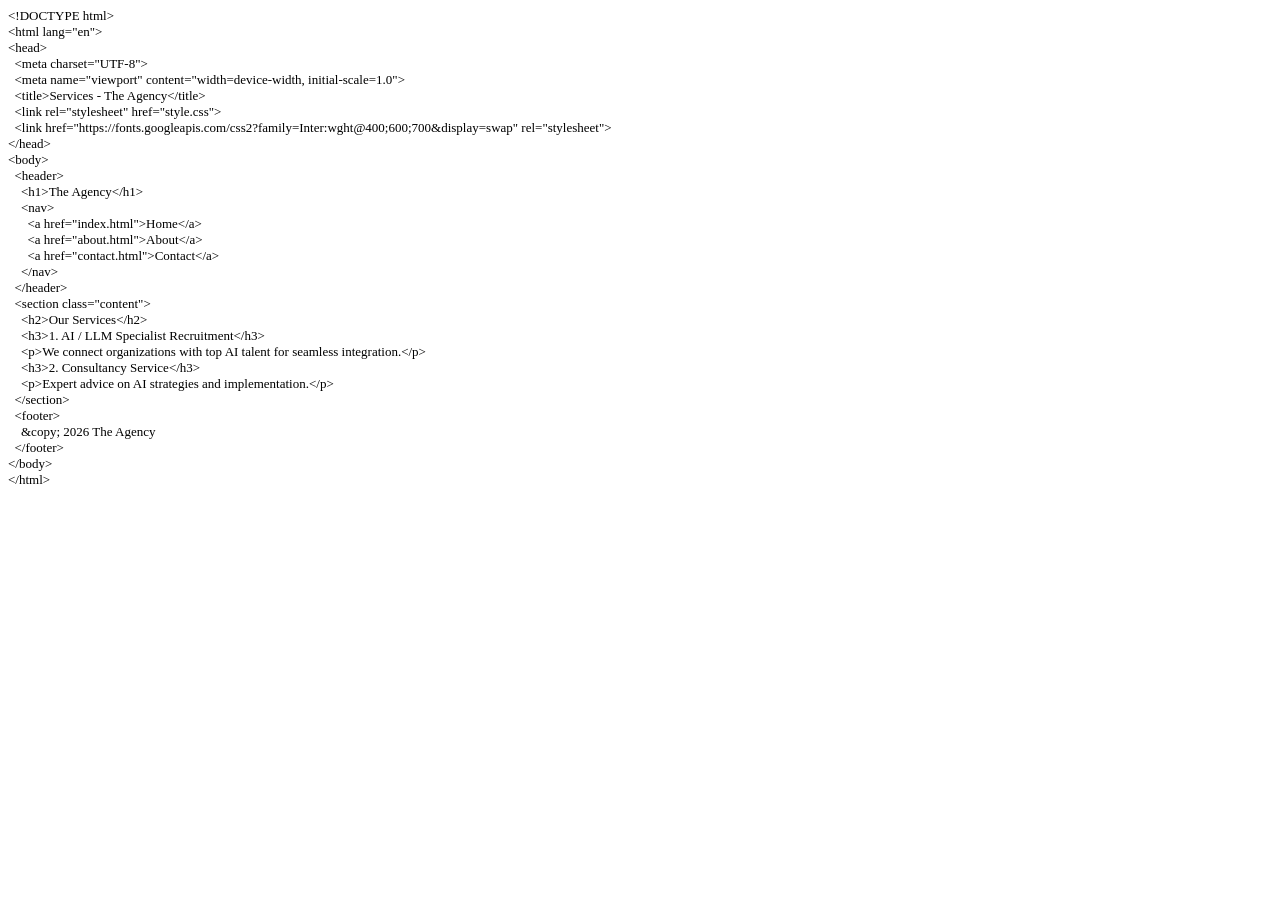
<file: index.html>
<!DOCTYPE html PUBLIC "-//W3C//DTD HTML 4.01//EN" "http://www.w3.org/TR/html4/strict.dtd">
<html>
<head>
  <meta http-equiv="Content-Type" content="text/html; charset=utf-8">
  <meta http-equiv="Content-Style-Type" content="text/css">
  <title></title>
  <meta name="Generator" content="Cocoa HTML Writer">
  <meta name="CocoaVersion" content="2685.2">
   <link rel="stylesheet" href="/style.css"> 
  <base href="/" />
  <style type="text/css">
    p.p1 {margin: 0.0px 0.0px 0.0px 0.0px; font: 13.0px '.AppleSystemUIFontMonospaced'; color: #000000}
  </style>
</head>
<body>
<p class="p1">&lt;!DOCTYPE html&gt;</p>
<p class="p1">&lt;html lang="en"&gt;</p>
<p class="p1">&lt;head&gt;</p>
<p class="p1"><span class="Apple-converted-space">  </span>&lt;meta charset="UTF-8"&gt;</p>
<p class="p1"><span class="Apple-converted-space">  </span>&lt;meta name="viewport" content="width=device-width, initial-scale=1.0"&gt;</p>
<p class="p1"><span class="Apple-converted-space">  </span>&lt;title&gt;Services - The Agency&lt;/title&gt;</p>
<p class="p1"><span class="Apple-converted-space">  </span>&lt;link rel="stylesheet" href="style.css"&gt;</p>
<p class="p1"><span class="Apple-converted-space">  </span>&lt;link href="https://fonts.googleapis.com/css2?family=Inter:wght@400;600;700&amp;display=swap" rel="stylesheet"&gt;</p>
<p class="p1">&lt;/head&gt;</p>
<p class="p1">&lt;body&gt;</p>
<p class="p1"><span class="Apple-converted-space">  </span>&lt;header&gt;</p>
<p class="p1"><span class="Apple-converted-space">    </span>&lt;h1&gt;The Agency&lt;/h1&gt;</p>
<p class="p1"><span class="Apple-converted-space">    </span>&lt;nav&gt;</p>
<p class="p1"><span class="Apple-converted-space">      </span>&lt;a href="index.html"&gt;Home&lt;/a&gt;</p>
<p class="p1"><span class="Apple-converted-space">      </span>&lt;a href="about.html"&gt;About&lt;/a&gt;</p>
<p class="p1"><span class="Apple-converted-space">      </span>&lt;a href="contact.html"&gt;Contact&lt;/a&gt;</p>
<p class="p1"><span class="Apple-converted-space">    </span>&lt;/nav&gt;</p>
<p class="p1"><span class="Apple-converted-space">  </span>&lt;/header&gt;</p>
<p class="p1"><span class="Apple-converted-space">  </span>&lt;section class="content"&gt;</p>
<p class="p1"><span class="Apple-converted-space">    </span>&lt;h2&gt;Our Services&lt;/h2&gt;</p>
<p class="p1"><span class="Apple-converted-space">    </span>&lt;h3&gt;1. AI / LLM Specialist Recruitment&lt;/h3&gt;</p>
<p class="p1"><span class="Apple-converted-space">    </span>&lt;p&gt;We connect organizations with top AI talent for seamless integration.&lt;/p&gt;</p>
<p class="p1"><span class="Apple-converted-space">    </span>&lt;h3&gt;2. Consultancy Service&lt;/h3&gt;</p>
<p class="p1"><span class="Apple-converted-space">    </span>&lt;p&gt;Expert advice on AI strategies and implementation.&lt;/p&gt;</p>
<p class="p1"><span class="Apple-converted-space">  </span>&lt;/section&gt;</p>
<p class="p1"><span class="Apple-converted-space">  </span>&lt;footer&gt;</p>
<p class="p1"><span class="Apple-converted-space">    </span>&amp;copy; 2026 The Agency</p>
<p class="p1"><span class="Apple-converted-space">  </span>&lt;/footer&gt;</p>
<p class="p1">&lt;/body&gt;</p>
<p class="p1">&lt;/html&gt;</p>
</body>
</html>
</file>
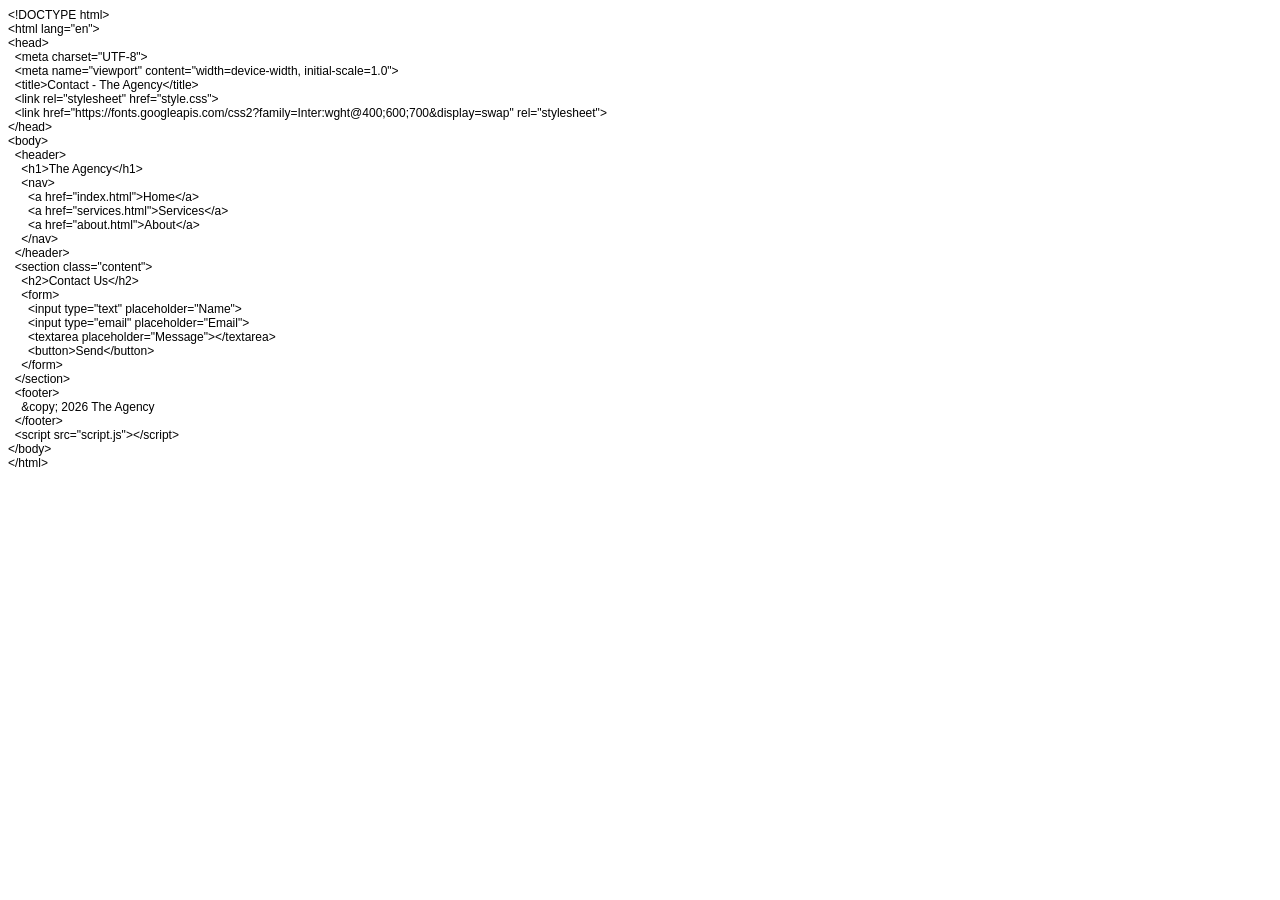
<file: contact.html>
<!DOCTYPE html PUBLIC "-//W3C//DTD HTML 4.01//EN" "http://www.w3.org/TR/html4/strict.dtd">
<html>
<head>
  <meta http-equiv="Content-Type" content="text/html; charset=utf-8">
  <meta http-equiv="Content-Style-Type" content="text/css">
  <title></title>
  <meta name="Generator" content="Cocoa HTML Writer">
  <meta name="CocoaVersion" content="2685.2">
  <style type="text/css">
    p.p1 {margin: 0.0px 0.0px 0.0px 0.0px; font: 12.0px Helvetica}
  </style>
</head>
<body>
<p class="p1">&lt;!DOCTYPE html&gt;</p>
<p class="p1">&lt;html lang="en"&gt;</p>
<p class="p1">&lt;head&gt;</p>
<p class="p1"><span class="Apple-converted-space">  </span>&lt;meta charset="UTF-8"&gt;</p>
<p class="p1"><span class="Apple-converted-space">  </span>&lt;meta name="viewport" content="width=device-width, initial-scale=1.0"&gt;</p>
<p class="p1"><span class="Apple-converted-space">  </span>&lt;title&gt;Contact - The Agency&lt;/title&gt;</p>
<p class="p1"><span class="Apple-converted-space">  </span>&lt;link rel="stylesheet" href="style.css"&gt;</p>
<p class="p1"><span class="Apple-converted-space">  </span>&lt;link href="https://fonts.googleapis.com/css2?family=Inter:wght@400;600;700&amp;display=swap" rel="stylesheet"&gt;</p>
<p class="p1">&lt;/head&gt;</p>
<p class="p1">&lt;body&gt;</p>
<p class="p1"><span class="Apple-converted-space">  </span>&lt;header&gt;</p>
<p class="p1"><span class="Apple-converted-space">    </span>&lt;h1&gt;The Agency&lt;/h1&gt;</p>
<p class="p1"><span class="Apple-converted-space">    </span>&lt;nav&gt;</p>
<p class="p1"><span class="Apple-converted-space">      </span>&lt;a href="index.html"&gt;Home&lt;/a&gt;</p>
<p class="p1"><span class="Apple-converted-space">      </span>&lt;a href="services.html"&gt;Services&lt;/a&gt;</p>
<p class="p1"><span class="Apple-converted-space">      </span>&lt;a href="about.html"&gt;About&lt;/a&gt;</p>
<p class="p1"><span class="Apple-converted-space">    </span>&lt;/nav&gt;</p>
<p class="p1"><span class="Apple-converted-space">  </span>&lt;/header&gt;</p>
<p class="p1"><span class="Apple-converted-space">  </span>&lt;section class="content"&gt;</p>
<p class="p1"><span class="Apple-converted-space">    </span>&lt;h2&gt;Contact Us&lt;/h2&gt;</p>
<p class="p1"><span class="Apple-converted-space">    </span>&lt;form&gt;</p>
<p class="p1"><span class="Apple-converted-space">      </span>&lt;input type="text" placeholder="Name"&gt;</p>
<p class="p1"><span class="Apple-converted-space">      </span>&lt;input type="email" placeholder="Email"&gt;</p>
<p class="p1"><span class="Apple-converted-space">      </span>&lt;textarea placeholder="Message"&gt;&lt;/textarea&gt;</p>
<p class="p1"><span class="Apple-converted-space">      </span>&lt;button&gt;Send&lt;/button&gt;</p>
<p class="p1"><span class="Apple-converted-space">    </span>&lt;/form&gt;</p>
<p class="p1"><span class="Apple-converted-space">  </span>&lt;/section&gt;</p>
<p class="p1"><span class="Apple-converted-space">  </span>&lt;footer&gt;</p>
<p class="p1"><span class="Apple-converted-space">    </span>&amp;copy; 2026 The Agency</p>
<p class="p1"><span class="Apple-converted-space">  </span>&lt;/footer&gt;</p>
<p class="p1"><span class="Apple-converted-space">  </span>&lt;script src="script.js"&gt;&lt;/script&gt;</p>
<p class="p1">&lt;/body&gt;</p>
<p class="p1">&lt;/html&gt;</p>
</body>
</html>
</file>
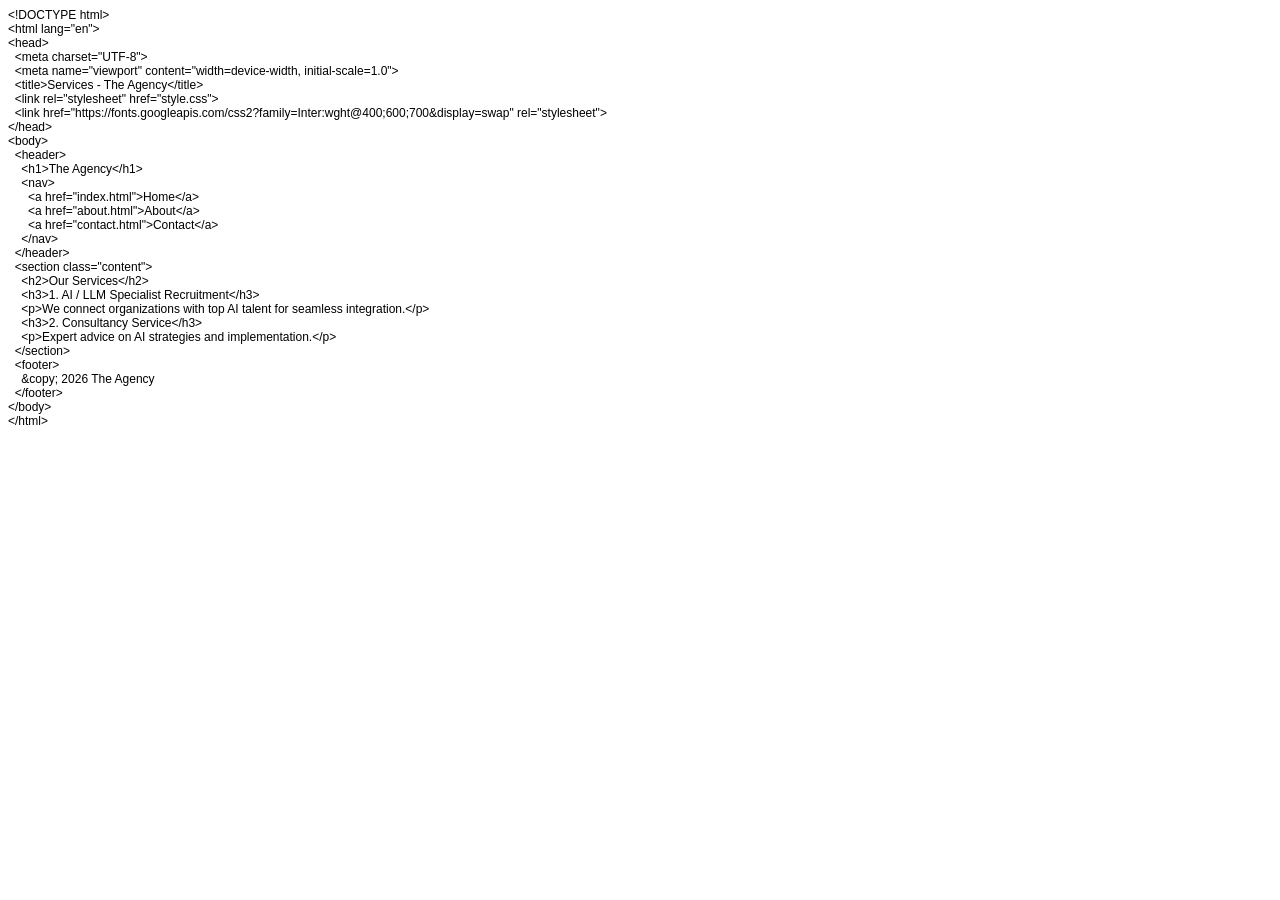
<file: services.html>
<!DOCTYPE html PUBLIC "-//W3C//DTD HTML 4.01//EN" "http://www.w3.org/TR/html4/strict.dtd">
<html>
<head>
  <meta http-equiv="Content-Type" content="text/html; charset=utf-8">
  <meta http-equiv="Content-Style-Type" content="text/css">
  <title></title>
  <meta name="Generator" content="Cocoa HTML Writer">
  <meta name="CocoaVersion" content="2685.2">
  <style type="text/css">
    p.p1 {margin: 0.0px 0.0px 0.0px 0.0px; font: 12.0px Helvetica}
  </style>
</head>
<body>
<p class="p1">&lt;!DOCTYPE html&gt;</p>
<p class="p1">&lt;html lang="en"&gt;</p>
<p class="p1">&lt;head&gt;</p>
<p class="p1"><span class="Apple-converted-space">  </span>&lt;meta charset="UTF-8"&gt;</p>
<p class="p1"><span class="Apple-converted-space">  </span>&lt;meta name="viewport" content="width=device-width, initial-scale=1.0"&gt;</p>
<p class="p1"><span class="Apple-converted-space">  </span>&lt;title&gt;Services - The Agency&lt;/title&gt;</p>
<p class="p1"><span class="Apple-converted-space">  </span>&lt;link rel="stylesheet" href="style.css"&gt;</p>
<p class="p1"><span class="Apple-converted-space">  </span>&lt;link href="https://fonts.googleapis.com/css2?family=Inter:wght@400;600;700&amp;display=swap" rel="stylesheet"&gt;</p>
<p class="p1">&lt;/head&gt;</p>
<p class="p1">&lt;body&gt;</p>
<p class="p1"><span class="Apple-converted-space">  </span>&lt;header&gt;</p>
<p class="p1"><span class="Apple-converted-space">    </span>&lt;h1&gt;The Agency&lt;/h1&gt;</p>
<p class="p1"><span class="Apple-converted-space">    </span>&lt;nav&gt;</p>
<p class="p1"><span class="Apple-converted-space">      </span>&lt;a href="index.html"&gt;Home&lt;/a&gt;</p>
<p class="p1"><span class="Apple-converted-space">      </span>&lt;a href="about.html"&gt;About&lt;/a&gt;</p>
<p class="p1"><span class="Apple-converted-space">      </span>&lt;a href="contact.html"&gt;Contact&lt;/a&gt;</p>
<p class="p1"><span class="Apple-converted-space">    </span>&lt;/nav&gt;</p>
<p class="p1"><span class="Apple-converted-space">  </span>&lt;/header&gt;</p>
<p class="p1"><span class="Apple-converted-space">  </span>&lt;section class="content"&gt;</p>
<p class="p1"><span class="Apple-converted-space">    </span>&lt;h2&gt;Our Services&lt;/h2&gt;</p>
<p class="p1"><span class="Apple-converted-space">    </span>&lt;h3&gt;1. AI / LLM Specialist Recruitment&lt;/h3&gt;</p>
<p class="p1"><span class="Apple-converted-space">    </span>&lt;p&gt;We connect organizations with top AI talent for seamless integration.&lt;/p&gt;</p>
<p class="p1"><span class="Apple-converted-space">    </span>&lt;h3&gt;2. Consultancy Service&lt;/h3&gt;</p>
<p class="p1"><span class="Apple-converted-space">    </span>&lt;p&gt;Expert advice on AI strategies and implementation.&lt;/p&gt;</p>
<p class="p1"><span class="Apple-converted-space">  </span>&lt;/section&gt;</p>
<p class="p1"><span class="Apple-converted-space">  </span>&lt;footer&gt;</p>
<p class="p1"><span class="Apple-converted-space">    </span>&amp;copy; 2026 The Agency</p>
<p class="p1"><span class="Apple-converted-space">  </span>&lt;/footer&gt;</p>
<p class="p1">&lt;/body&gt;</p>
<p class="p1">&lt;/html&gt;</p>
</body>
</html>
</file>
<file: style.css>
{\rtf1\ansi\ansicpg1252\cocoartf2867
\cocoatextscaling0\cocoaplatform0{\fonttbl\f0\fswiss\fcharset0 Helvetica;}
{\colortbl;\red255\green255\blue255;}
{\*\expandedcolortbl;;}
\paperw11900\paperh16840\margl1440\margr1440\vieww11520\viewh8400\viewkind0
\pard\tx720\tx1440\tx2160\tx2880\tx3600\tx4320\tx5040\tx5760\tx6480\tx7200\tx7920\tx8640\pardirnatural\partightenfactor0

\f0\fs24 \cf0 body \{ font-family: 'Inter', sans-serif; background: #FFFFFF; color: #4A4A4A; margin: 0; \}\
header \{ background: #001F3F; color: white; padding: 20px; display: flex; justify-content: space-between; align-items: center; \}\
nav a \{ color: white; margin: 0 15px; text-decoration: none; \}\
.hero \{ background: linear-gradient(#001F3F, #4A4A4A); color: white; text-align: center; padding: 100px 20px; \}\
.hero h2 \{ font-size: 2.5em; \}\
.hero p \{ font-size: 1.5em; \}\
button \{ background: white; color: #001F3F; padding: 10px 20px; border: none; cursor: pointer; font-weight: 600; \}\
.content \{ padding: 50px; max-width: 800px; margin: auto; \}\
footer \{ background: #001F3F; color: white; text-align: center; padding: 10px; \}\
form \{ display: flex; flex-direction: column; \}\
input, textarea \{ margin-bottom: 10px; padding: 10px; \}\
@media (max-width: 768px) \{ .hero \{ padding: 50px 20px; \} \}}
</file>
